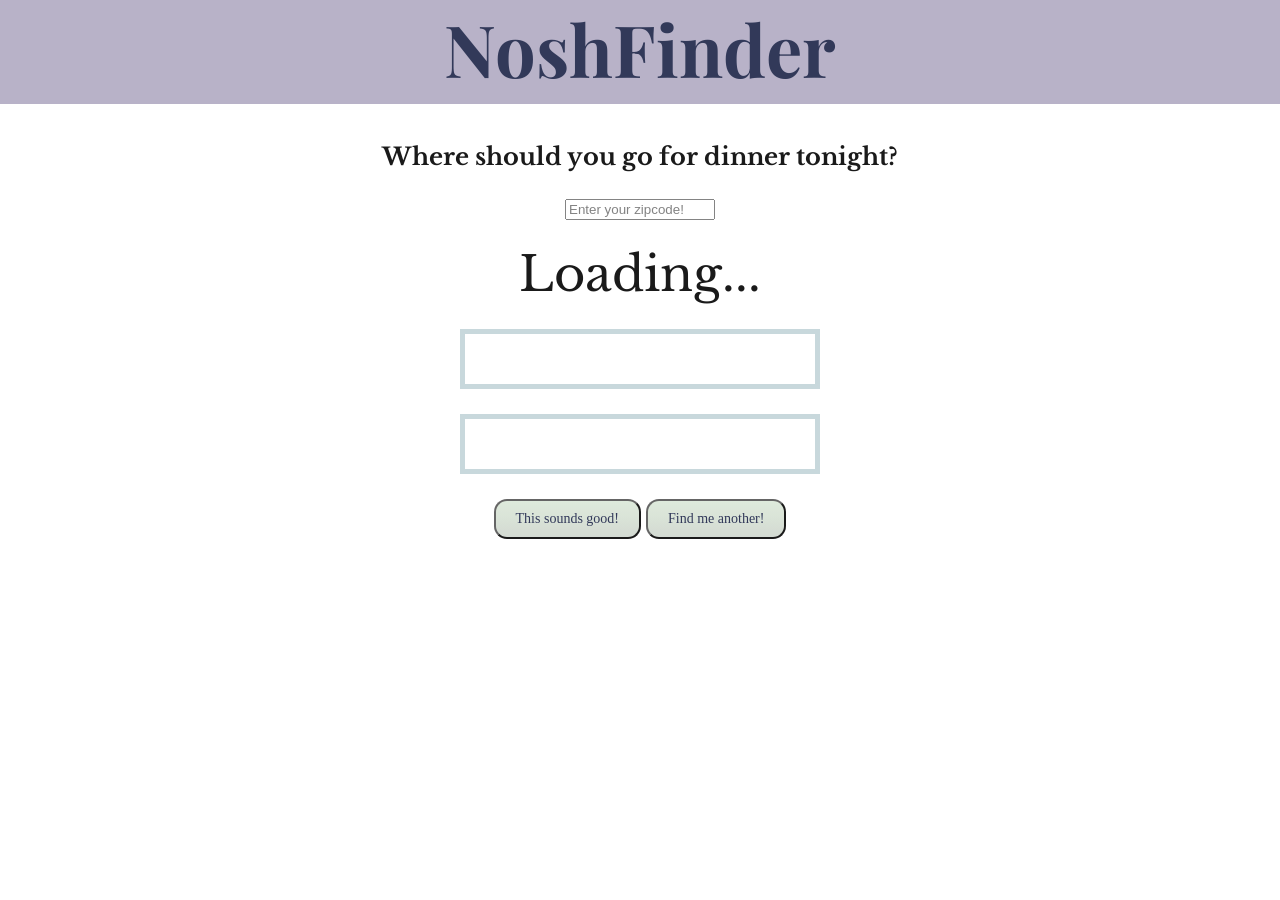
<file: index.html>
<!--Commentary Area of Safety
Random Restaurant Selector by Zip Code
-->

<html>
  <head>
    <meta charset="UTF-8">
    <link rel="stylesheet" type="text/css" href="style.css">
    <title></title>
    <link href='https://fonts.googleapis.com/css?family=Libre+Baskerville|Playfair+Display:400,700' rel='stylesheet' type='text/css'>
  </head>
  <body>

<center>
<div id="everything">

<h1 id="pageHeader">NoshFinder</h1>
  <!--I love the name! ~b-don || me too!!! - anna-->

<h2 id="description">Where should you go for dinner tonight?</h2>
	<!-- All of the styling is temporary, and color schemes/names/fonts/etc. can be changed later. I was just trying to make it a little more interesting (I'm not great with colour yet). -k. -->

<form id="zipcodeForm" onsubmit="return false;">

<input type="text"; placeholder="Enter your zipcode!" id="zipcode"/>
<button id="submitButton"> </button>
</form>

<div class="name" id="restaurantName">Loading...</div>



<div class="rectangle" id="restaurantCategories"></div>
<div class="rectangle" id="restaurantAddress"></div>



<button id="yelp">This sounds good!</button>
<button id="randomizer">Find me another!</button>


</div>
</center>

  <script src="https://code.jquery.com/jquery-2.1.1.js"></script>
  <script src="./script.js"></script>
  <script type="text/javascript" src="https://ajax.googleapis.com/ajax/libs/jquery/2.2.4/jquery.min.js"></script>
  <script type="text/javascript" src="./oauth.js"></script>
  <script type="text/javascript" src="./oauth2.js"></script>
  

</body>
</html>
</file>
<file: style.css>
body {
  padding-top: 5%;
  background-color: #F2EFE8g;
  font-family: "Libre Baskerville", Helvetica Neue, sans-serif;
  background-size: cover;
  background-image: url(https://images.unsplash.com/photo-1424847651672-bf20a4b0982b?ixlib=rb-0.3.5&q=80&fm=jpg&crop=entropy&s=9bd244971b9cb52a8418cf2f66fce464);
/*  color: #1B2347 ;*/
}

#everything {
    top: 50;
    margin: auto;
    width: 700px;
    background-color: white;
    opacity: 0.9;
    padding-top: 50px;
    padding-bottom: 200px;
    padding-left: 30px;
    padding-right: 30px;
  }

input[type=text]:focus {
    border: 3px solid #555;
}

input[type=text] {
    width: 150px;
    margin: 8px 0;
    box-sizing: border-box;
}


button {
  background: #DBE9D8;
  background-image: -webkit-linear-gradient(top, #DBE9D8, #cfd6ce);
  background-image: -moz-linear-gradient(top, #DBE9D8, #cfd6ce);
  background-image: -ms-linear-gradient(top, #DBE9D8, #cfd6ce);
  background-image: -o-linear-gradient(top, #DBE9D8, #cfd6ce);
  background-image: linear-gradient(to bottom, #DBE9D8, #cfd6ce);
  -webkit-border-radius: 13;
  -moz-border-radius: 13;
  border-radius: 13px;
  font-family: Georgia;
  color: #1B2347;
  font-size: 14px;
  padding: 10px 20px 10px 20px;
  text-decoration: none;
}

button:hover {
  background: #C2D4D8;
  background-image: -webkit-linear-gradient(top, #C2D4D8, #8cacb3);
  background-image: -moz-linear-gradient(top, #C2D4D8, #8cacb3);
  background-image: -ms-linear-gradient(top, #C2D4D8, #8cacb3);
  background-image: -o-linear-gradient(top, #C2D4D8, #8cacb3);
  background-image: linear-gradient(to bottom, #C2D4D8, #8cacb3);
  text-decoration: none;
}




.rectangle {
    width: 300px;
    padding: 25px;
    border: 5px;
    border-style: solid;
    border-color: #C2D4D8;
    margin: 25px 25px 25px 25px;
    top: 100px;
    color: #1B2347;

}



#pageHeader {
    color: #1B2347;
    position: fixed;
    top: 0px;
    left: 0;
    right: 0;
    z-index: 10;
    width: 100%;
    height: 6.5rem;
    background-color: #B0AAC2;
    margin-top: 0%;
    font-family: 'Playfair Display', serif;
    font-size: 72px;
}

#restaurantName {

}

#googleMapsLink {
    color: #1B2347;
    text-decoration: none
}

#zipcode {

}

.name {
  font-size: 48px;
}
</file>
